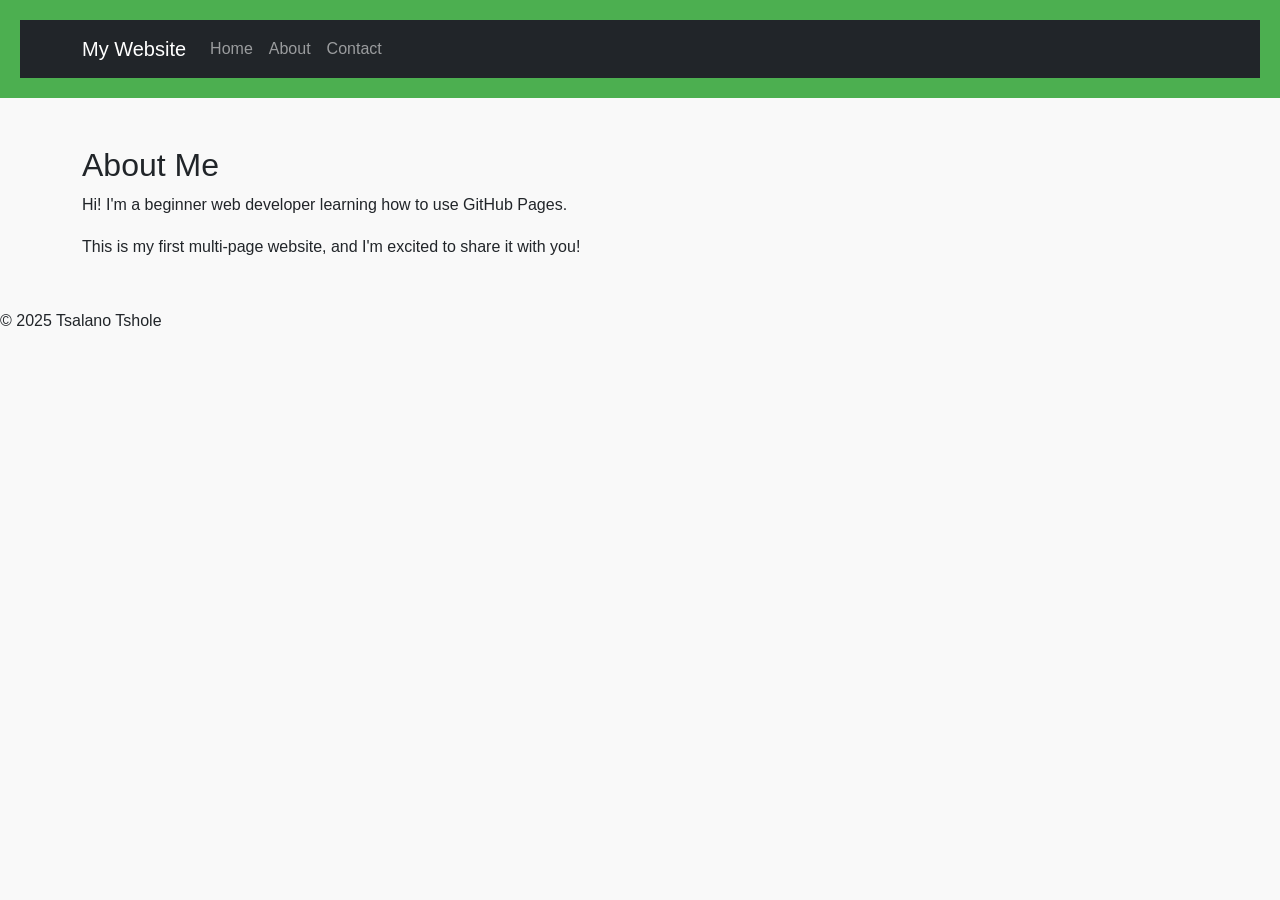
<file: about.html>
<!DOCTYPE html> 

<html lang="en"> 

<head> 

    <meta charset="UTF-8"> 

    <meta name="viewport" content="width=device-width, initial-scale=1.0"> 

    <title>About Me</title>

    <!-- Bootstrap CSS --> 

<link href="https://cdn.jsdelivr.net/npm/bootstrap@5.3.0/dist/css/bootstrap.min.css" rel="stylesheet"> 
<!-- Custom CSS -->

    <link rel="stylesheet" href="styles.css">



</head> 

<body> 

<header> 

    <nav class="navbar navbar-expand-lg navbar-dark bg-dark"> 

        <div class="container"> 

            <a class="navbar-brand" href="index.html">My Website</a> 

            <button class="navbar-toggler" type="button" data-bs-toggle="collapse" data-bs-target="#navbarNav"> 

                <span class="navbar-toggler-icon"></span> 

            </button> 

            <div class="collapse navbar-collapse" id="navbarNav"> 

                <ul class="navbar-nav"> 

                    <li class="nav-item"> 

                        <a class="nav-link" href="index.html">Home</a> 

                    </li> 

                    <li class="nav-item"> 

                        <a class="nav-link" href="about.html">About</a> 

                    </li> 

                    <li class="nav-item"> 

                        <a class="nav-link" href="contact.html">Contact</a> 

                    </li> 

                </ul> 

            </div> 

        </div> 

    </nav> 

</header>  

<main class="container my-5"> 

    <h2>About Me</h2> 

    <p>Hi! I'm a beginner web developer learning how to use GitHub Pages.</p> 

    <p>This is my first multi-page website, and I'm excited to share it with you!</p> 

</main> 

 

    

 

    <footer> 

        <p>&copy; 2025 Tsalano Tshole</p> 

    </footer> 

</body>

<script src="https://cdn.jsdelivr.net/npm/@popperjs/core@2.11.6/dist/umd/popper.min.js"></script>

<script src="https://cdn.jsdelivr.net/npm/bootstrap@5.3.0/dist/js/bootstrap.min.js"></script>


</html>
</file>
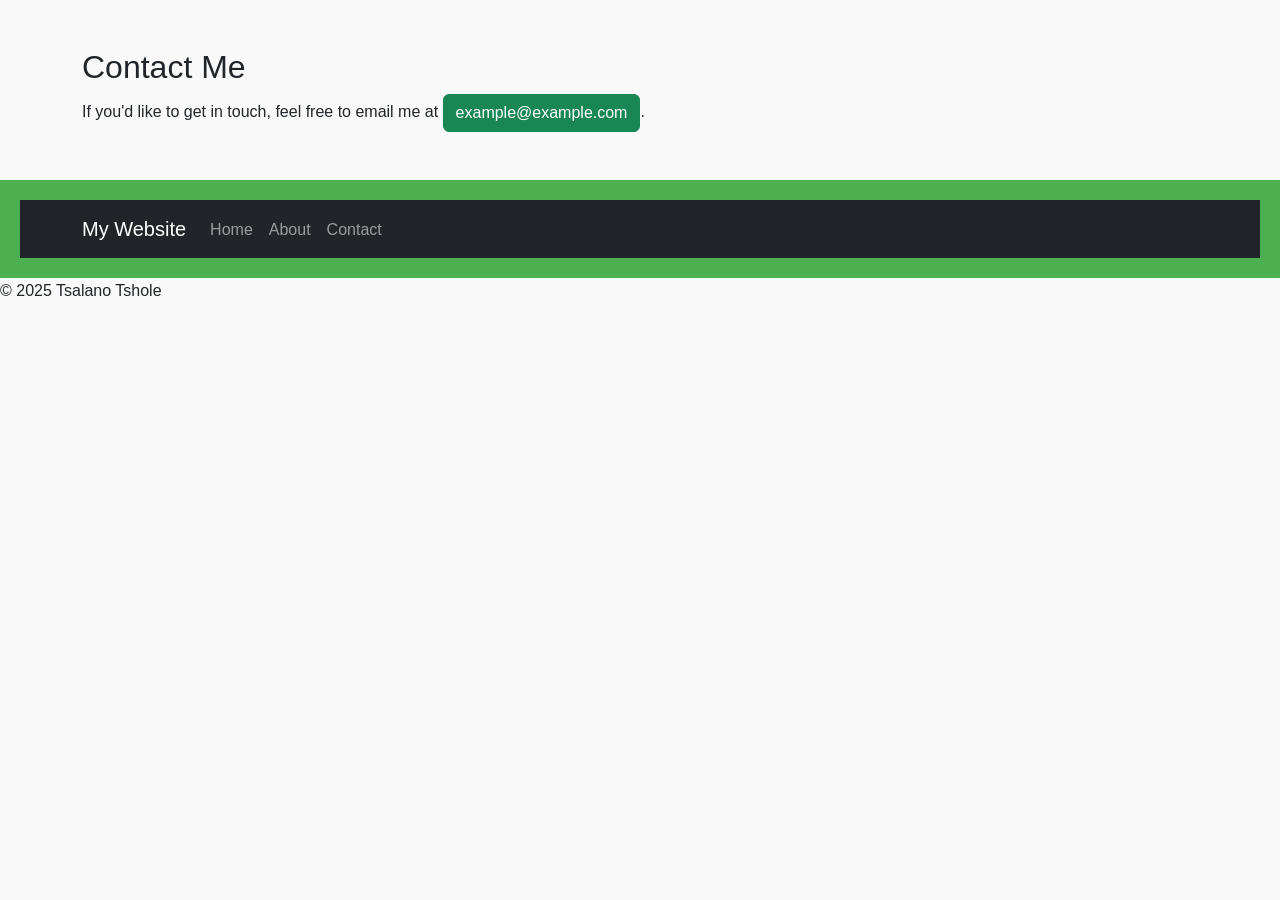
<file: contact.html>
<!DOCTYPE html> 

<html lang="en"> 

<head> 

    <meta charset="UTF-8"> 

    <meta name="viewport" content="width=device-width, initial-scale=1.0"> 

    <title>Contact Me</title> 
    
    <!-- Bootstrap CSS --> 

<link href="https://cdn.jsdelivr.net/npm/bootstrap@5.3.0/dist/css/bootstrap.min.css" rel="stylesheet"> 
<!-- Custom CSS -->
 <link rel="stylesheet" href="styles.css"><!
    


</head> 

<body>

<main class="container my-5"> 

    <h2>Contact Me</h2> 

    <p>If you'd like to get in touch, feel free to email me at <a href="mailto:example@example.com" class="btn btn-success">example@example.com</a>.</p> 

</main> 
     

 

    <footer> 
<header> 

    <nav class="navbar navbar-expand-lg navbar-dark bg-dark"> 

        <div class="container"> 

            <a class="navbar-brand" href="index.html">My Website</a> 

            <button class="navbar-toggler" type="button" data-bs-toggle="collapse" data-bs-target="#navbarNav"> 

                <span class="navbar-toggler-icon"></span> 

            </button> 

            <div class="collapse navbar-collapse" id="navbarNav"> 

                <ul class="navbar-nav"> 

                    <li class="nav-item"> 

                        <a class="nav-link" href="index.html">Home</a> 

                    </li> 

                    <li class="nav-item"> 

                        <a class="nav-link" href="about.html">About</a> 

                    </li> 

                    <li class="nav-item"> 

                        <a class="nav-link" href="contact.html">Contact</a> 

                    </li> 

                </ul> 

            </div> 

        </div> 

    </nav> 

</header> 
        <p>&copy; 2025 Tsalano Tshole</p> 

    </footer> 

</body>
<script src="https://cdn.jsdelivr.net/npm/@popperjs/core@2.11.6/dist/umd/popper.min.js"></script>

<script src="https://cdn.jsdelivr.net/npm/bootstrap@5.3.0/dist/js/bootstrap.min.js"></script>




</html>
</file>
<file: styles.css>
selector {
    property: value;
}
body {
    font-family: Arial, sans-serif;
    background-color: #f9f9f9;
    margin: 0;
    padding: 0;
    line-height: 1.6;
}
header {
    background-color: #4CAF50;
    color: white;
    padding: 20px;
    text-align: center;
}
header h1 {
    margin: 0;
}
nav a :hover{
    text-decoration: underline;
{
main {
    padding: 20px;
    max-width: 800px;
    margin: 0 auto;
}
main img {
    max-width: 100%;
    height: auto;
    display: block;
    margin: 20px 0;
}
footer {
    background-color: #333;
    color: white;
    text-align: center;
    padding: 10px;
    position: fixed;
    bottom: 0;
    width: 100%;
    p{
        font-size: 1.1em;
    }

    a{
        color: #4CAF50;
        text-decoration: none;
    }
    a:hover{
        text-decoration: underline;

    }
    img{
        border: 5px solid #4CAF50;
        border-radius: 10px;
    }
    main a[href^="mailto:"]{
        color: #ff5722;
        font-weight: bold;
    }
</file>
